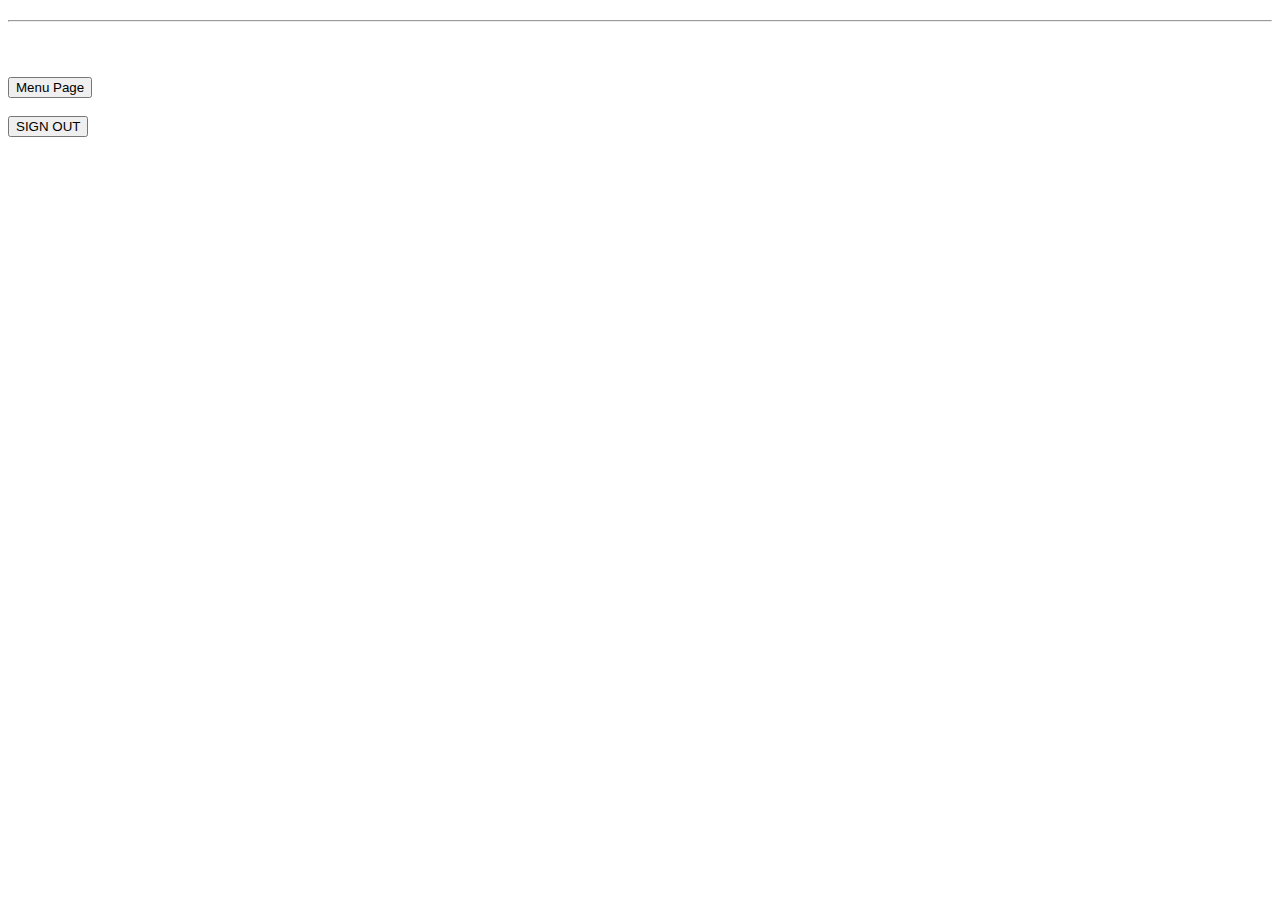
<file: metro-central-service-eureka-client/src/main/resources/templates/Display.html>
<!-- 
<!DOCTYPE html>
<html xmlns:th="https://thymeleaf.org">
<head>
<meta charset="ISO-8859-1">
<title>display page</title>
<link th:href="@{/styles/logged.css}" rel="stylesheet">
</head>
<body>
<h1>Metro System</h1>
<hr>
<h2 th:text="'Welcome! Card ID: '+${session.card.cardId}+' is logged in. Balance : Rs.'+${session.card.balance}"></h2>
<hr>
<h3 th:text="${message}"></h3><br><br>
<a href="/menuDecider">Go back to menu page</a><br><br>
<a href="/logout">!!! Sign Out !!!</a>
</body>
</html>
-->

<!DOCTYPE html>
<html xmlns:th="https://thymeleaf.org">
<head>
<meta charset="ISO-8859-1">
<title>display page</title>
<link th:href="@{/styles/logged.css}" rel="stylesheet">
</head>
<body class="banner">
<div class="content">

<div class=loginform>

<h2 th:text="'Current Balance : Rs.'+${session.card.balance}"></h2>
<hr>
<h3 th:text="${message}"></h3><br><br>
<a href="/index"><button type="button"><span></span> Menu Page </button></a><br><br>
<a href="/logout"><button type="button"><span></span> SIGN OUT</button></a><br><br>
</div>
</div>

</body>
</html>
</file>
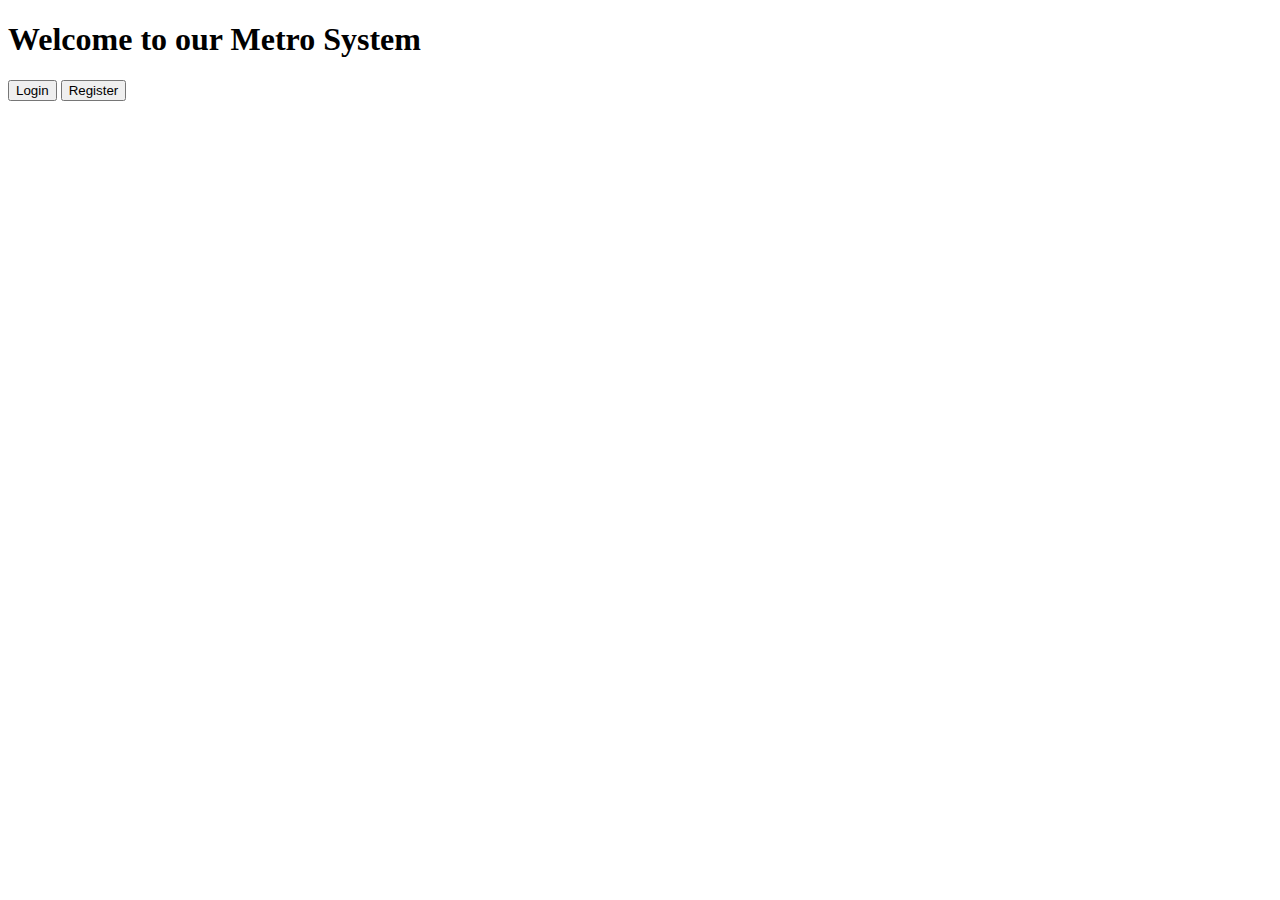
<file: metro-central-service-eureka-client/src/main/resources/templates/Home.html>
<!DOCTYPE html>
<html xmlns:th="https://thymeleaf.org">
<head>
<meta charset="ISO-8859-1">
<title>Metro System</title>
<link th:href="@{/styles/logged.css}" rel="stylesheet">
</head>
<body class="banner">
<div class="content">
<h1>Welcome to our Metro System</h1>
<div>
<a href="/login"><button type="button"><span></span>Login</button></a>
<a href="/register"><button type="button"><span></span>Register</button></a><br><br>
</div>
</div>


<h3 th:text="${message}"></h3>

</body>
</html>
</file>
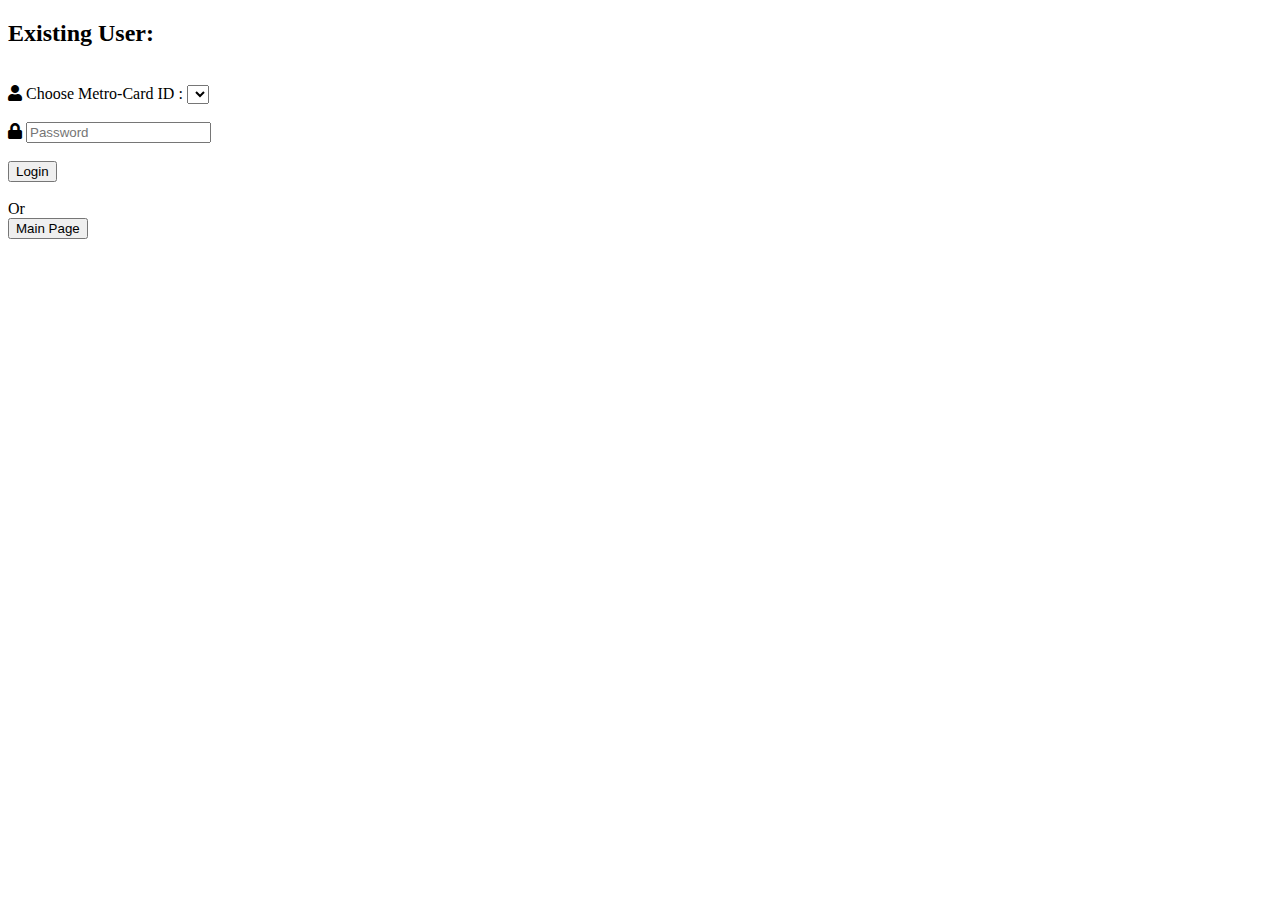
<file: metro-central-service-eureka-client/src/main/resources/templates/Login.html>
<!-- 
<!DOCTYPE html>
<html xmlns:th="https://thymeleaf.org">
<head>
<meta charset="ISO-8859-1">
<title>Metro System Login Page</title>
<link th:href="@{/styles/logged.css}" rel="stylesheet">
</head>
<body>
<h1>Welcome to our Metro System</h1>
<hr>
<h2>Existing User:</h2><br><br>
<form action="#" method="post" th:action="@{./loggedInCard}" th:object="${cardCredentials}">
Choose Metro-Card ID : <select th:field="*{cardId}">
<option th:each="cardId : ${allCardIds}" th:value="${cardId}" th:label="${cardId}"></option>
</select> <br><br>
Enter Password       : <input type="password" th:field="*{password}"><br><br>
<input type="submit" value="Login"><br><br>
</form>

<br>
<br>
<h2 th:text="${message}"></h2>
<a href="/">Go back to HOME page</a>

</body>
</html>
-->

<!DOCTYPE html>
<html xmlns:th="https://thymeleaf.org">
<head>
<meta charset="ISO-8859-1">
<title>Metro System Login Page</title>
<link th:href="@{/styles/logged.css}" rel="stylesheet">
<link rel="stylesheet" href="https://cdnjs.cloudflare.com/ajax/libs/font-awesome/5.15.3/css/all.min.css">
</head>
<body class="banner">
<div class="content">

<div class=loginform>

<h2 class="title">Existing User:</h2><br>
<form action="#" method="post" th:action="@{./loggedInCard}" th:object="${cardCredentials}">
<div class="field">
<span class="fa fa-user"></span>
Choose Metro-Card ID : <select th:field="*{cardId}">
<option th:each="cardId : ${allCardIds}" th:value="${cardId}" th:label="${cardId}"></option>
</select> <br><br>
<!-- 
<input type="number" th:field="*{cardId}" placeholder="Card-Id" ><br><br>
</select> <br><br>
 -->
</div>
<div class="field">
<span class="fa fa-lock"></span>
<input type="password" th:field="*{password}" placeholder="Password"><br><br>
</div>
<button type="submit"><span></span> Login </button>
</form>
<br>
<div class="or">Or</div>
<a href="/"><button type="button"><span></span> Main Page </button></a>
</div>
</div>

</body>
</html>
</file>
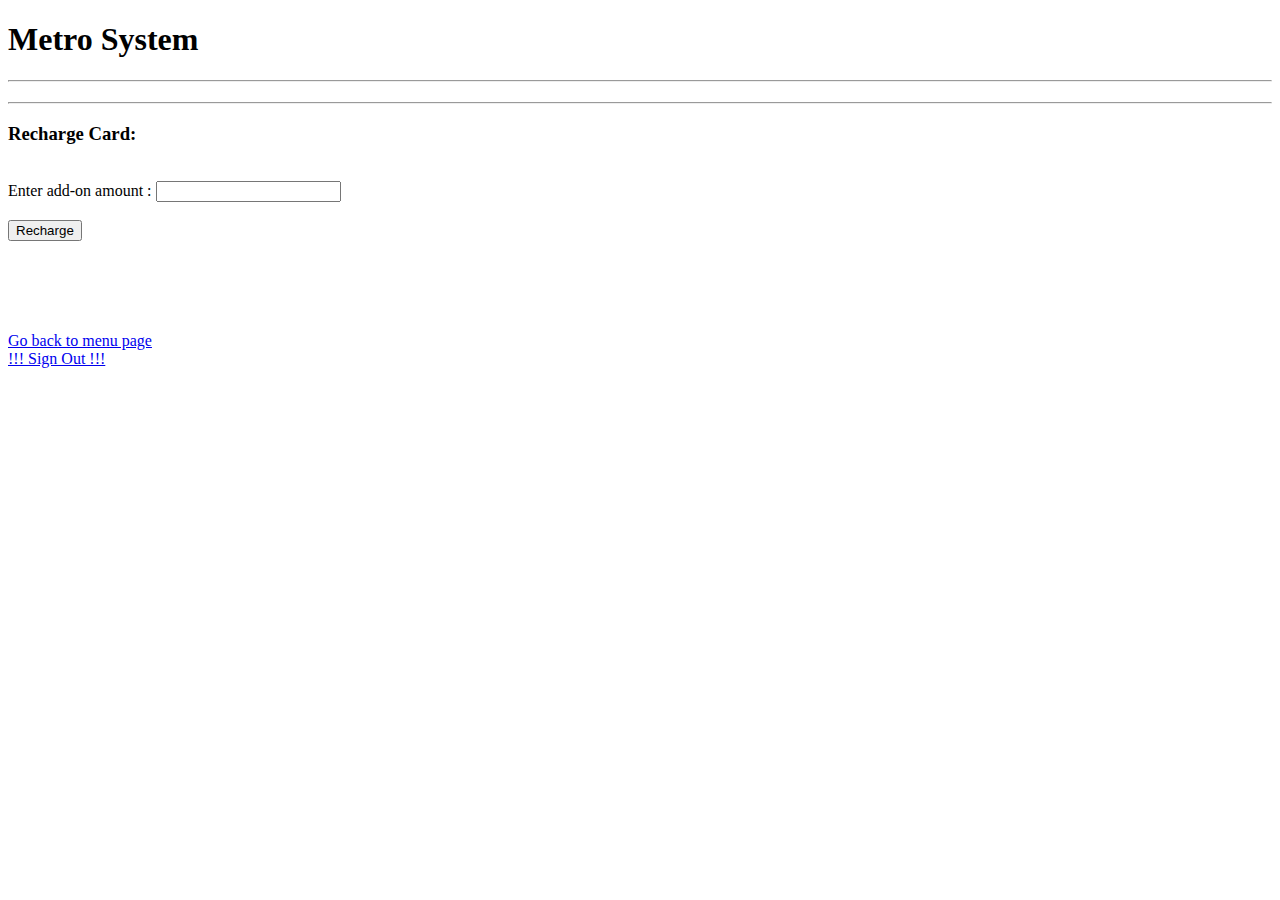
<file: metro-central-service-eureka-client/src/main/resources/templates/RechargeCard.html>
<!DOCTYPE html>
<html xmlns:th="https://thymeleaf.org">
<head>
<meta charset="ISO-8859-1">
<title>Recharge Card</title>
<link th:href="@{/styles/logged.css}" rel="stylesheet">
</head>
<body>
<h1>Metro System</h1>
<hr>
<h2 th:text="'Welcome! Card ID: '+${session.card.cardId}+' is logged in. Balance : Rs.'+${session.card.balance}"></h2>
<hr>
<h3>Recharge Card:</h3><br>
<form action="/rechargeCard/update" method="post">
	Enter add-on amount : <input type="number" name="money"><br><br>
	<input type="submit" value="Recharge"><br>
</form>
<br><br>
<h3 th:text="${rechargeCard}"></h3><br><br>
<a href="/menuDecider">Go back to menu page</a><br>
<a href="/logout">!!! Sign Out !!!</a>
</body>
</html>
</file>
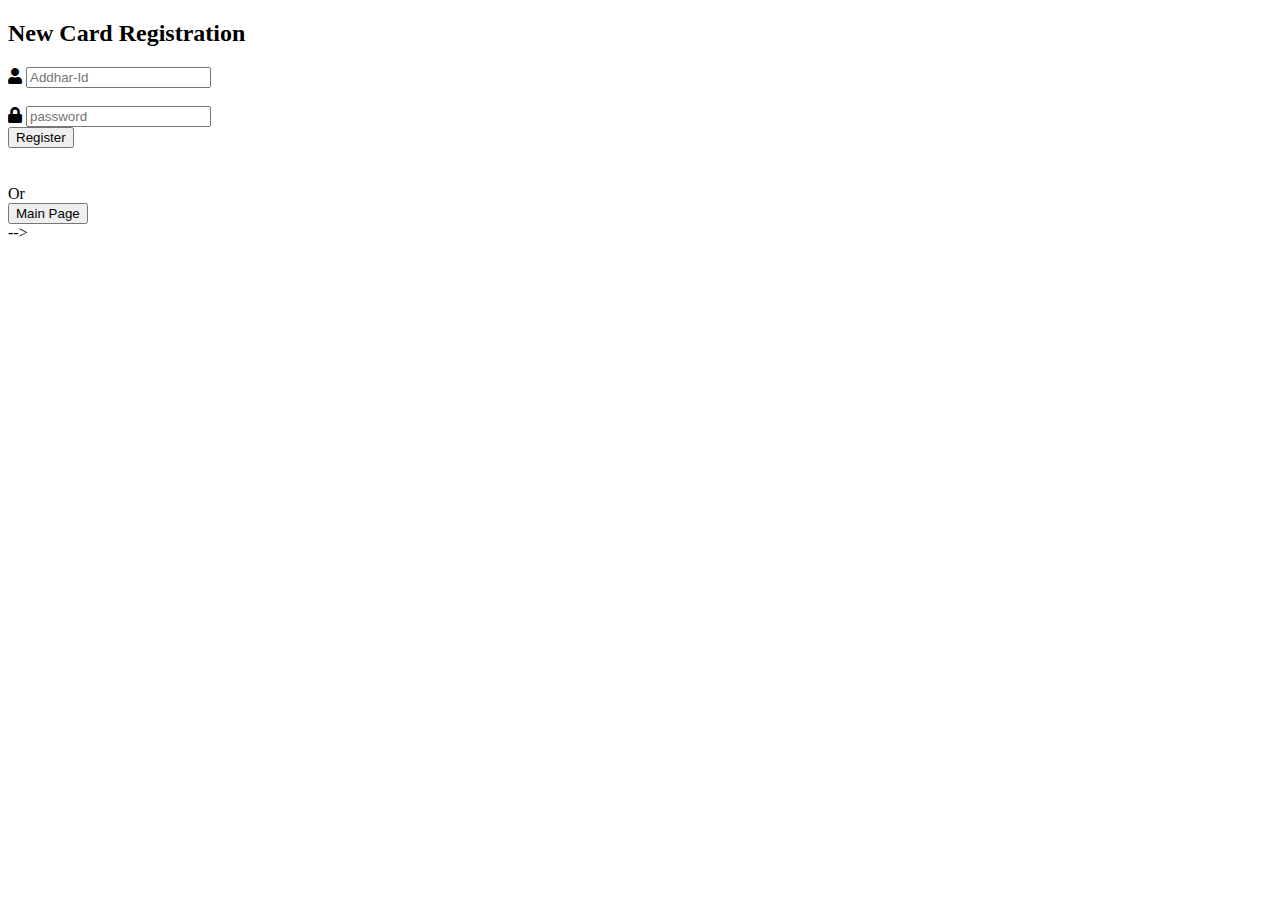
<file: metro-central-service-eureka-client/src/main/resources/templates/Register.html>
<!-- 
<!DOCTYPE html>
<html xmlns:th="https://thymeleaf.org">
<head>
<meta charset="ISO-8859-1">
<title>Metro System</title>
<link th:href="@{/styles/logged.css}" rel="stylesheet">
</head>
<body>
<h1>Metro System</h1><br><br>
<h2>New Card Registration</h2>
<hr>
<form action="#" method="post" th:action="@{./saveCard}" th:object="${cardCredentials}">
Enter Aadhar-Card ID : <input type="number" th:field="*{cardId}"><br><br>
Enter Password : <input type="password" th:field="*{password}"><br><br>
<input type="submit" value="Register Card"><br>
</form>
<h3 th:text="${message}" ></h3><br>

<a href="/">Go back to Main Page</a>
</body>
</html>
-->


<!DOCTYPE html>
<html xmlns:th="https://thymeleaf.org">
<head>
<meta charset="ISO-8859-1">
<title>Metro System</title>
<link th:href="@{/styles/logged.css}" rel="stylesheet">
<link rel="stylesheet" href="https://cdnjs.cloudflare.com/ajax/libs/font-awesome/5.15.3/css/all.min.css">
</head>
<body class="banner">
<div class="content">

<div class=loginform>
<h2 class="title">New Card Registration</h2>

<form action="#" method="post" th:action="@{./saveCard}" th:object="${cardCredentials}">
<div class="field">
<span class="fa fa-user"></span>
<input type="number" th:field="*{cardId}" placeholder="Addhar-Id" ><br><br>
</div>
<div class="field">
<span class="fa fa-lock"></span>
<input type="password" th:field="*{password}" placeholder="password"><br>
</div>
<button type="submit"><span></span> Register </button>
</form>
<h3 th:text="${message}" ></h3><br>
<div class="or">Or</div>
<a href="/"><button type="button"><span></span> Main Page </button></a>
</div>
</div>

</body>
</html>
 -->
</file>
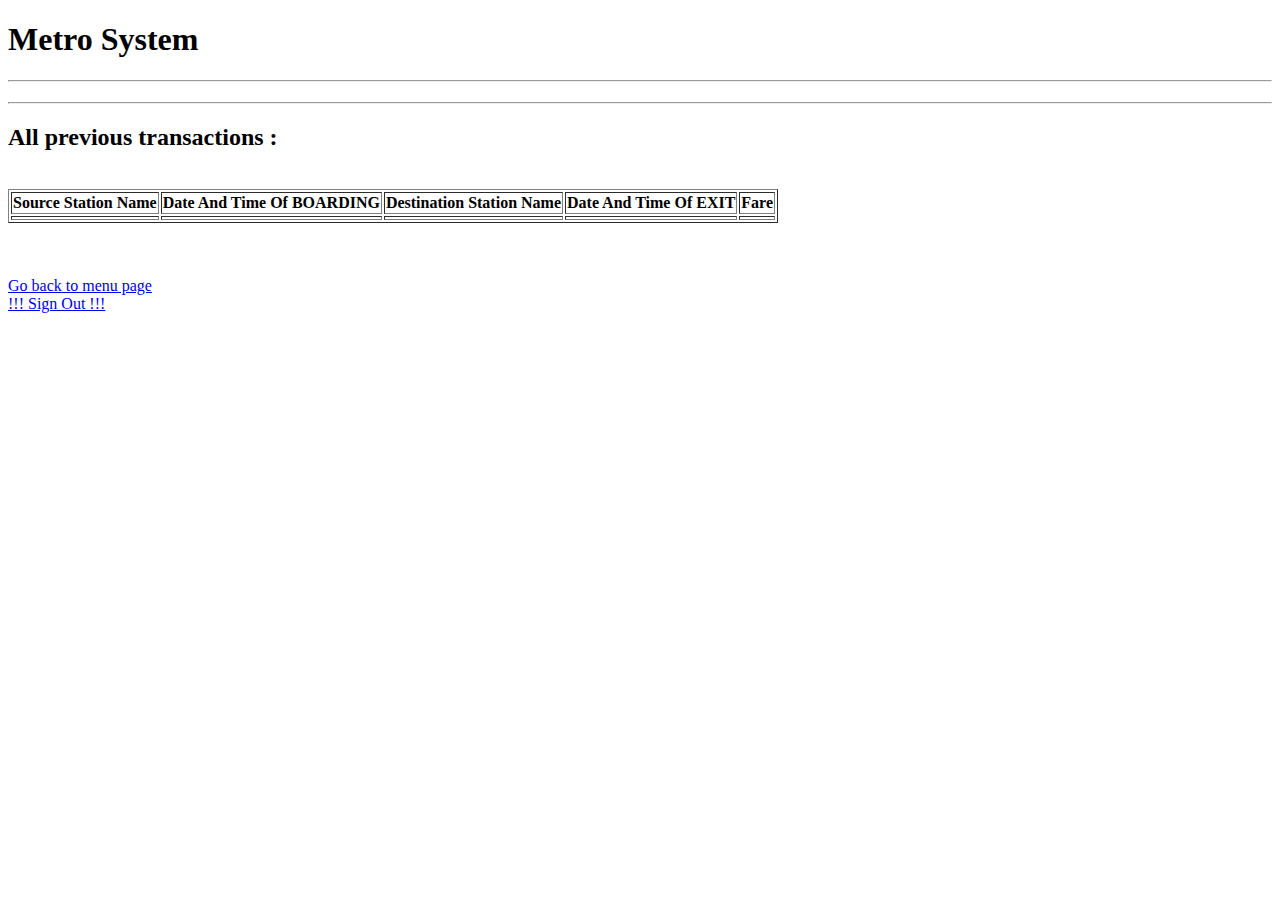
<file: metro-central-service-eureka-client/src/main/resources/templates/ShowAllTransactions.html>
<!DOCTYPE html>
<html xmlns:th="https://thymeleaf.org">
<head>
<meta charset="ISO-8859-1">
<title>Showing previous transactions</title>
<link th:href="@{/styles/logged.css}" rel="stylesheet">
</head>
<body>
<h1>Metro System</h1>
<hr>
<h2 th:text="'Welcome! Card ID: '+${session.card.cardId}+' is logged in. Balance : Rs.'+${session.card.balance}"></h2>
<hr>
<h2>All previous transactions : </h2><br>
<table border="1">
	<tr>
		<th> Source Station Name</th>
		<th> Date And Time Of BOARDING </th>
		<th> Destination Station Name </th>
		<th> Date And Time Of EXIT </th>
		<th> Fare </th>
		
		<tr th:each="tr : ${allTransactions}">
		<td th:text="${tr.sourceStationName}"></td>
		<td th:text="${tr.dateAndTimeOfBoarding}"></td>
		<td th:text="${tr.destinationStationName}"></td>
		<td th:text="${tr.dateAndTimeOfExit}"></td>
		<td th:text="${tr.fare}"></td>
	</tr>
		
	</tr>
</table><br>
<h3 th:text="${message}"></h3><br>
<a href="/menuDecider">Go back to menu page</a><br>
<a href="/logout">!!! Sign Out !!!</a>

</body>
</html>
</file>
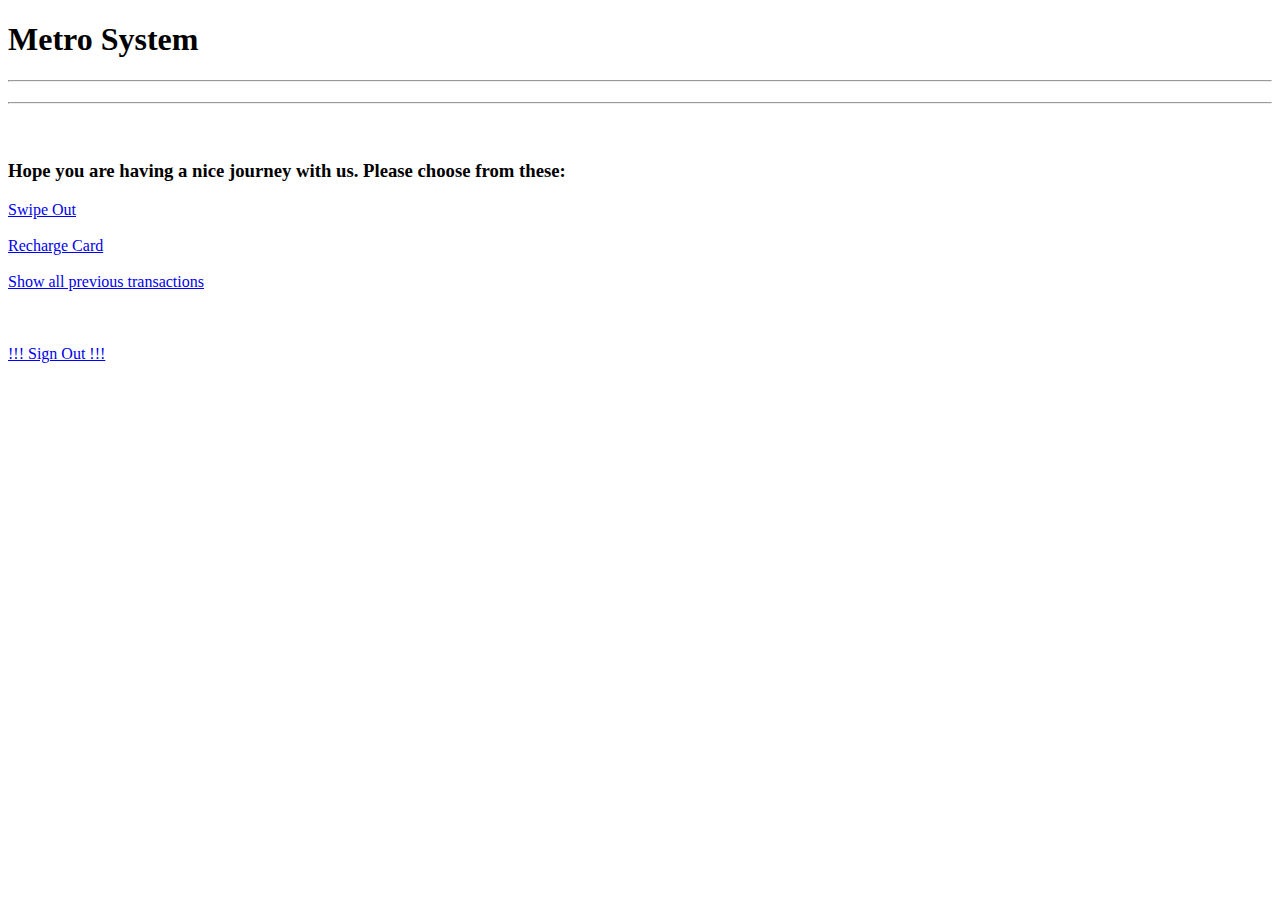
<file: metro-central-service-eureka-client/src/main/resources/templates/SwipedInIndex.html>
<!DOCTYPE html>
<html xmlns:th="https://thymeleaf.org">
<head>
<meta charset="ISO-8859-1">
<title>Metro System Menu</title>
<link th:href="@{/styles/logged.css}" rel="stylesheet">
</head>
<body>
<h1>Metro System</h1>
<hr>
<h2 th:text="'Welcome! Card ID: '+${session.card.cardId}+' is logged in. Balance : Rs.'+${session.card.balance}"></h2>
<hr>
<h2 th:text="${message}"></h2><br>
<h3>Hope you are having a nice journey with us. Please choose from these:</h3>

<a href="/swipeOut">Swipe Out</a><br><br>
<a href="/rechargeCard">Recharge Card</a><br><br>
<a href="/showAllPreviousTransactions">Show all previous transactions</a><br><br>
<br><br>

<a href="/logout">!!! Sign Out !!!</a><br>
</body>
</html>


<!-- 
<!DOCTYPE html>
<html xmlns:th="https://thymeleaf.org">
<head>
<meta charset="ISO-8859-1">
<title>Metro System Menu</title>
<link th:href="@{/styles/logged.css}" rel="stylesheet">
</head>
<body class="banner">
<div class="content">

<div class=loginform>


<h4 th:text="${message}"></h4><br>
<h3 class = "title">Hope you are had nice journey</h3>
<h3 class="title">Swipe Out</h3>


<a href="/swipeOut"><button type="button"><span></span>Swipe Out</button></a><br><br>
<a href="/rechargeCard"><button type="button"><span></span>Recharge</button></a><br><br>
<a href="/showAllPreviousTransactions"><button type="button"><span></span>Previous Transactions</button></a><br><br>
<br><br>

<a href="/logout"><button type="button"><span></span> SIGN OUT</button></a><br><br>
</body>
</html>
-->
</file>
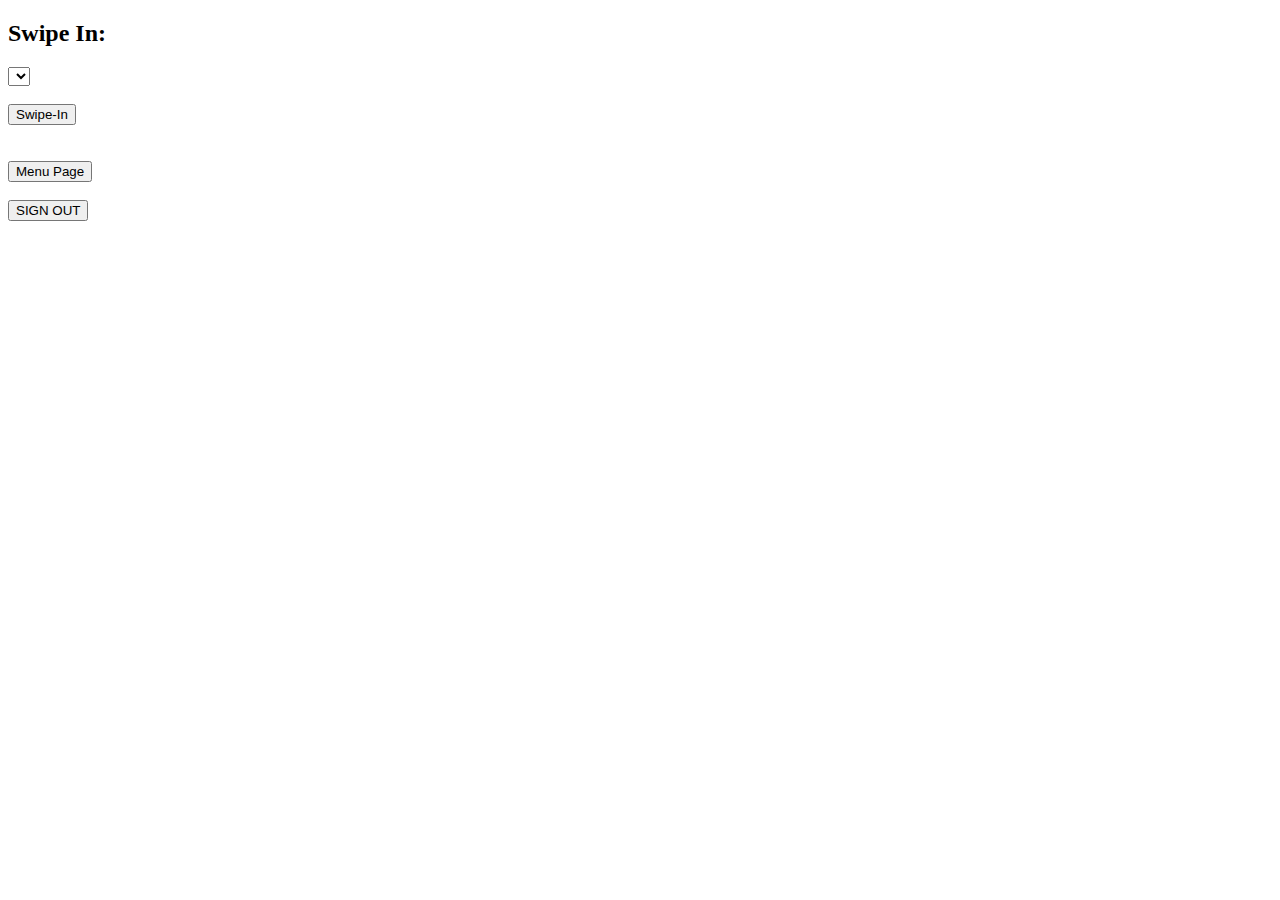
<file: metro-central-service-eureka-client/src/main/resources/templates/SwipeInInput.html>
<!-- 
<!DOCTYPE html>
<html xmlns:th="https://thymeleaf.org">
<head>
<meta charset="ISO-8859-1">
<title>Swipe In</title>
<link th:href="@{/styles/logged.css}" rel="stylesheet">
</head>
<body>
<h1>Metro System</h1>
<hr>
<h2 th:text="'Welcome! Card ID: '+${session.card.cardId}+' is logged in. Balance : Rs.'+${session.card.balance}"></h2>
<hr>
<h2>Swipe In:</h2>
<form action="/swipeIn/Input" method="post">
Choose Station : <select name="stationName">
<option th:each="station:${allStations}" th:value="${station}" th:label="${station}"></option>
</select><br><br>
<input type="submit" value="Swipe In"><br>
</form>
<br><br>
<a href="/index">Go to Menu Page</a><br><br>
<a href="/logout">!!! Sign Out !!!</a><br><br>

</body>
</html>
 -->

<!DOCTYPE html>
<html xmlns:th="https://thymeleaf.org">
<head>
<meta charset="ISO-8859-1">
<title>Swipe In</title>
<link th:href="@{/styles/logged.css}" rel="stylesheet">
</head>
<body class="banner">
<div class="content">

<div class=loginform>


<h2 class="title">Swipe In:</h2>
<form action="/swipeIn/Input" method="post">
<div class="field">
<select name="stationName" placeholder="Choose Station">
<option th:each="station:${allStations}" th:value="${station}" th:label="${station}"></option>
</select><br><br>
</div>
<button type="submit"><span></span> Swipe-In </button>
</form>
<br><br>
<a href="/index"><button type="button"><span></span> Menu Page </button></a><br><br>
<a href="/logout"><button type="button"><span></span> SIGN OUT</button></a><br><br>
</div>
</div>
</body>
</html>
</file>
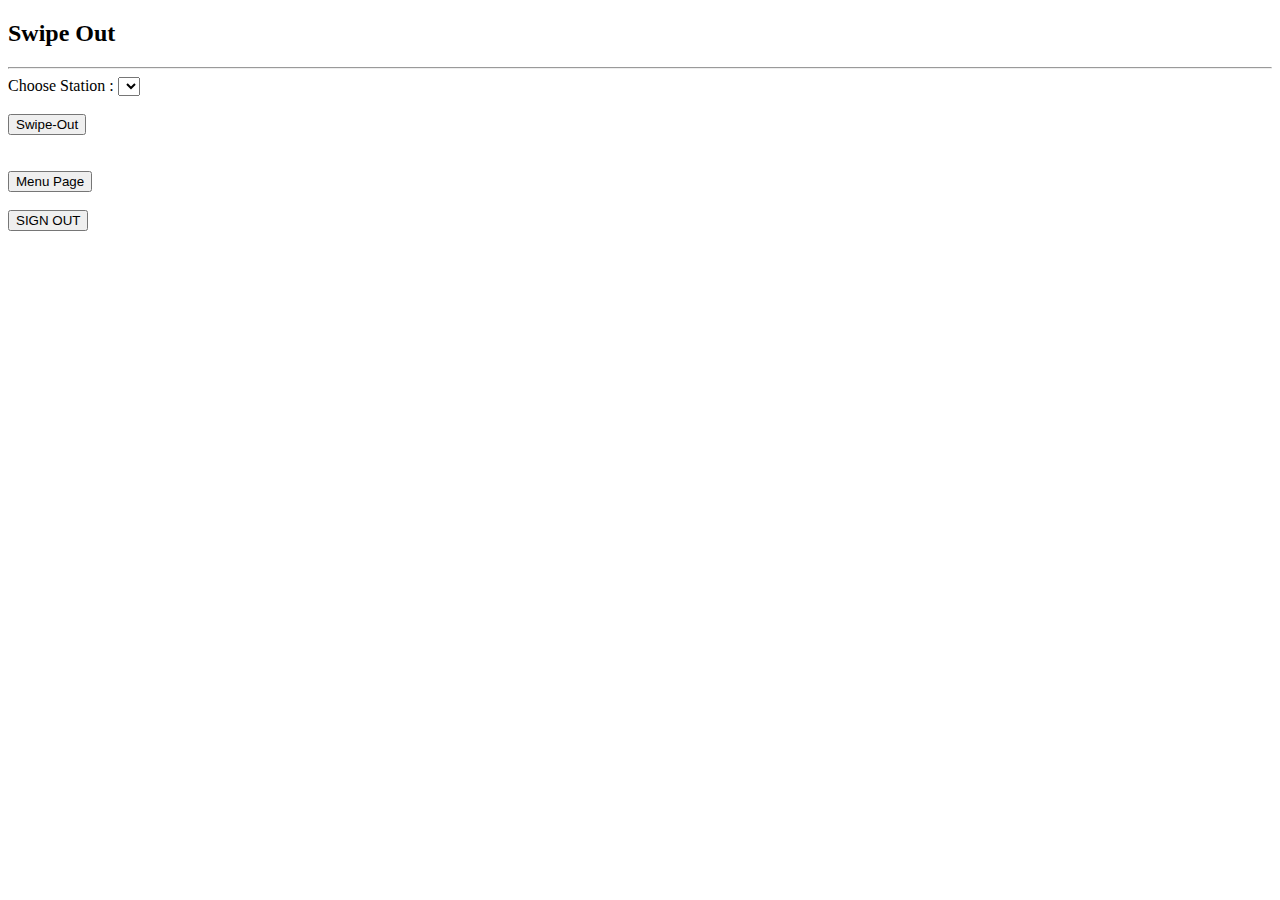
<file: metro-central-service-eureka-client/src/main/resources/templates/SwipeOutInput.html>
<!-- 
!DOCTYPE html>
<html xmlns:th="https://thymeleaf.org">
<head>
<meta charset="ISO-8859-1">
<title>Swipe In</title>
<link th:href="@{/styles/logged.css}" rel="stylesheet">
</head>
<body>
<h1>Metro System</h1>
<hr>
<h2 th:text="'Welcome! Card ID: '+${session.card.cardId}+' is logged in. Balance : Rs.'+${session.card.balance}"></h2>
<hr>
<h2>Swipe Out:</h2><br>
<form action="/swipeOut/Input" method="post">
Choose Station : <select name="stationName">
<option th:each="station:${allStations}" th:value="${station}" th:label="${station}"></option>
</select><br><br>
<input type="submit" value="Swipe Out"><br>
</form>
<br><br>
<a href="/swipedInIndex">Go to Menu Page</a><br><br>
<a href="/logout">!!! Sign Out !!!</a>

</body>
</html>
-->

<!DOCTYPE html>
<html xmlns:th="https://thymeleaf.org">
<head>
<meta charset="ISO-8859-1">
<title>Swipe In</title>
<link th:href="@{/styles/logged.css}" rel="stylesheet">
</head>
<body class="banner">
<div class="content">

<div class=loginform>


<h2 class="title">Swipe Out</h2>
<hr>

<form action="/swipeOut/Input" method="post">
<div class="field">

Choose Station : <select name="stationName">
<option th:each="station:${allStations}" th:value="${station}" th:label="${station}"></option>
</select><br><br>

</div>

<button type="submit"><span></span> Swipe-Out </button>
</form>
<br><br>
<a href="/index"><button type="button"><span></span> Menu Page </button></a><br><br>
<a href="/logout"><button type="button"><span></span> SIGN OUT</button></a><br><br>
</div>
</div>

</body>
</html>
</file>
